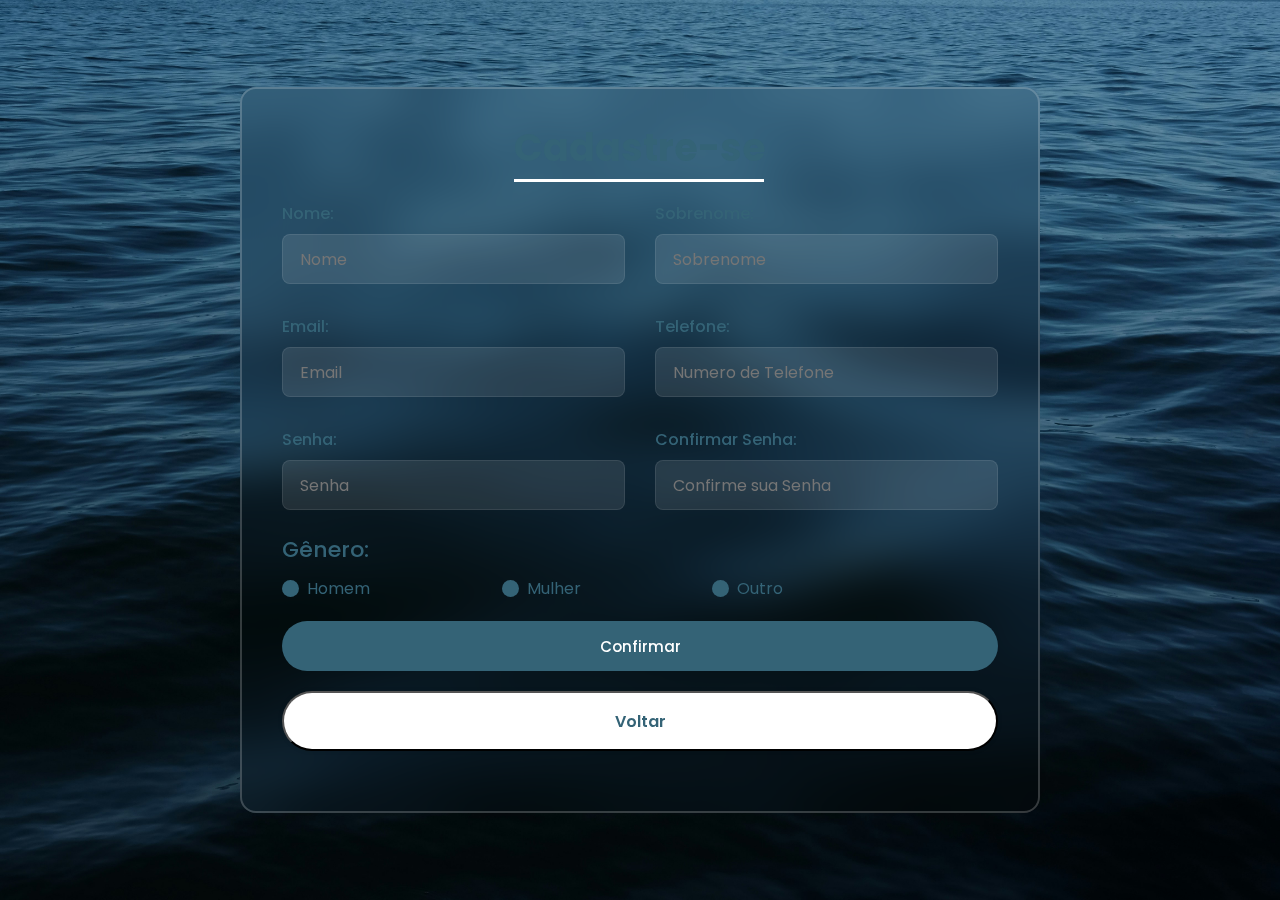
<file: cadastro.html>
<!DOCTYPE html>
<html lang="pt-br">
<head>
    <meta charset="UTF-8">
    <meta name="viewport" content="width=device-width, initial-scale=1.0">
    <!--CSS EXTERNO-->
    <link rel="stylesheet" href="./css/cadastro.css">
    <!--ICONS MENU-->
    <link rel="stylesheet" href="https://unicons.iconscout.com/release/v4.0.8/css/line.css">
    <title>OCEAN GUARDIAN CADASTRO</title>
</head>
<body>

    <section class="main">
        <h1 class="title">Cadastre-se</h1>
        <form action="./login.html">
            <div class="main-box">
                <div class="input-box">
                    <span class="text">Nome:</span>
                    <input type="text" placeholder="Nome" required>
                </div>

                <div class="input-box">
                    <span class="text">Sobrenome:</span>
                    <input type="text" placeholder="Sobrenome" required>
                </div>

                <div class="input-box">
                    <span class="text">Email:</span>
                    <input type="email" placeholder="Email" required>
                </div>

                <div class="input-box">
                    <span class="text">Telefone:</span>
                    <input type="number" placeholder="Numero de Telefone" required>
                </div>

                <div class="input-box">
                    <span class="text">Senha:</span>
                    <input type="password" placeholder="Senha" required>
                </div>

                <div class="input-box">
                    <span class="text">Confirmar Senha:</span>
                    <input type="password" placeholder="Confirme sua Senha" required>
                </div>
            </div>

            <div class="container">
                <input type="radio" name="gender" id="circle-1" required>
                <input type="radio" name="gender" id="circle-2" required> 
                <input type="radio" name="gender" id="circle-3" required>
                <span class="gender">Gênero:</span>
                <div class="category">
                    <label for="circle-1">
                        <span class="circle one"></span>
                        <span class="male">Homem</span>
                    </label>

                    <label for="circle-2">
                        <span class="circle two"></span>
                        <span class="male">Mulher</span>
                    </label>

                    <label for="circle-3">
                        <span class="circle three"></span>
                        <span class="male">Outro</span>
                    </label>
                </div>
            </div>

            <div class="btn">
                <input type="submit" value="Confirmar">
            </div>
            <button type="button" class="btnn" onclick="window.location.href='/'">Voltar</button>

        </form>
    </section>
    
</body>
</html>
</file>
<file: css/cadastro.css>
@import url('https://fonts.googleapis.com/css2?family=Poppins:ital,wght@0,100;0,200;0,300;0,400;0,500;0,600;0,700;0,800;0,900;1,100;1,200;1,300;1,400;1,500;1,600;1,700;1,800;1,900&display=swap');

*{
    font-family: "Poppins", sans-serif;
    padding: 0;
    margin: 0;
    box-sizing: border-box;
}

body{
    display: flex;
    align-items: center;
    justify-content: center;
    height: 100vh;
    width: 100%;
    background: url(../assets/img/bg5.jpg);
    background-size: cover;
    background-position: center;
    padding: 30px;
}

.main{
    background: transparent;
    backdrop-filter: blur(24px);
    border: 2px solid rgba(255, 255, 255, .2);
    width: 100%;
    max-width: 800px;
    padding: 30px 40px;
    border-radius: 1rem;
}

.title{
   position: relative; 
   font-size: 30px;
   font-weight: 700;
   color: #346376;
   margin-bottom: 10px;
   text-align: center;
   font-size: 38px;
   font-weight: 700;
}

.title::before{
    position: absolute;
    content: '';
    left: 55;
    bottom: -6px;
    height: 3px;
    width: 250px;
    background: white;
}

form .main-box{
    display: flex;
    flex-wrap: wrap;
    justify-content: space-between;
    margin: 10px 0 8px 0;
}

form .main-box .input-box{
    width: calc(100% / 2 - 15px);
    margin: 15px 0;
}

form .main-box .input-box input{
    width: 100%;
    height: 50px;
    background: rgba(255, 255, 255, .1);
    color: white;
    outline: none;
    border-radius: 8px;
    border: 1px solid rgba(255, 255, 255, .09);
    padding-left: 17px;
    font-size: 1rem;
    transition: all .40s ease;
}

.main-box .input-box .text{
    display: block;
    margin-bottom: 8px;
    color: #346376;
    font-weight: 500;
}

form .main-box .input-box input:focus,
form .main-box .input-box input:valid{
    border-color: #346376;
}

form .container .gender{
    font-size: 22px;
    font-weight: 500;
    color: #346376;
}

form .container .category{
    display: flex;
    justify-content: space-between;
    width: 70%;
    margin: 10px 0;
    color: #346376;
}

.container .category label{
    display: flex;
    align-items: center;
}

.container .category .circle{
    width: 17px;
    height: 17px;
    border-radius: 50%;
    background: #346376;
    margin-right: 8px;
    border: 4px solid transparent;
}

#circle-1:checked ~ .category label .one,
#circle-2:checked ~ .category label .two,
#circle-3:checked ~ .category label .three{
    border-color: white;
}

form input[type= "radio"]{
    display: none;
}

form .btn{
    height: 50px;
    margin: 20px 0;
}

form .btn input{
    height: 100%;
    width: 100%;
    outline: none;
    background: rgba(255, 255, 255, .1);
    color: white;
    background: #346376;
    border-radius: 30px;
    border: none;
    font-size: 15px;
    font-weight: 500;
    cursor: pointer;
    transition: all .40s ease;
}

form .btn input:hover{
    background: white;
    color: #346376;
}

.btnn{
    display: inline-block;
    display: flex;
    align-items: center;
    text-align: center;
    justify-content: center;
    background: white;
    color: #346376;
    width: 100%;
    border-radius: 30px;
    font-size: 16px;
    height: 60px;
    font-weight: 600;
    box-shadow: 0 0 5px rgba(0, 0, 0, .1);
    cursor: pointer;
    margin-bottom:30px;
    transition: all .50s ease;
}

.btnn:hover{
    background: #346376;
    color: white;
}
</file>
